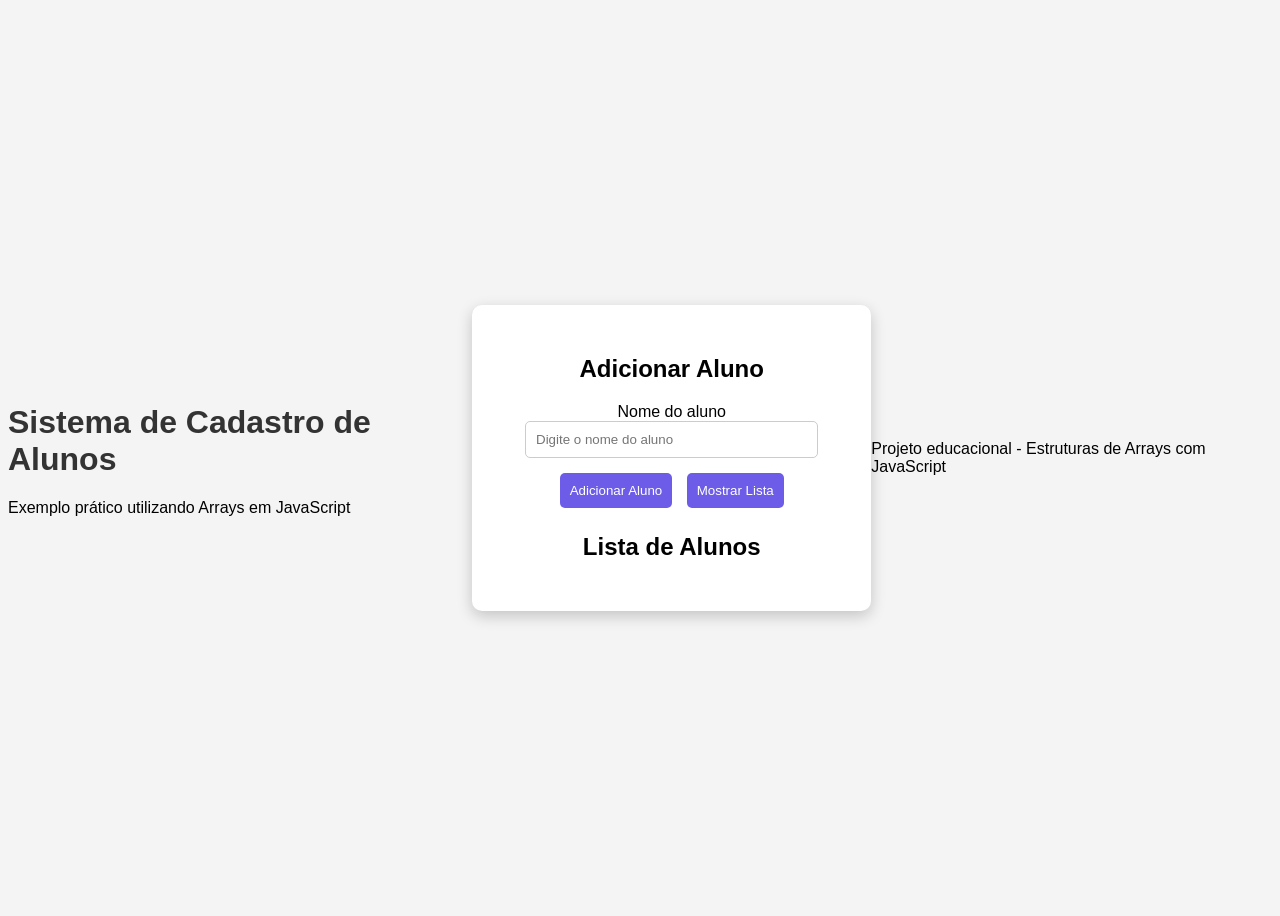
<file: arrays/arrays/index.html>
<!DOCTYPE html>
<html lang="pt-BR">

<head>
<meta charset="UTF-8">
<meta name="viewport" content="width=device-width, initial-scale=1.0">

<title>Gerenciador de Alunos</title>

<link rel="stylesheet" href="style.css">
</head>


<body>

<header class="header">

<h1>Sistema de Cadastro de Alunos</h1>
<p>Exemplo prático utilizando Arrays em JavaScript</p>

</header>



<main class="container">

<section class="form-area">

<h2>Adicionar Aluno</h2>

<div class="input-group">

<label for="nomeAluno">Nome do aluno</label>

<input
type="text"
id="nomeAluno"
placeholder="Digite o nome do aluno"
/>

</div>

<div class="buttons">

<button onclick="adicionarAluno()">
Adicionar Aluno
</button>

<button onclick="listarAlunos()">
Mostrar Lista
</button>

</div>

</section>



<section class="list-area">

<h2>Lista de Alunos</h2>

<ul id="lista"></ul>

</section>

</main>



<footer class="footer">

<p>Projeto educacional - Estruturas de Arrays com JavaScript</p>

</footer>


<script src="script.js"></script>

</body>
<script src="./script.js"></script>
</html>
</file>
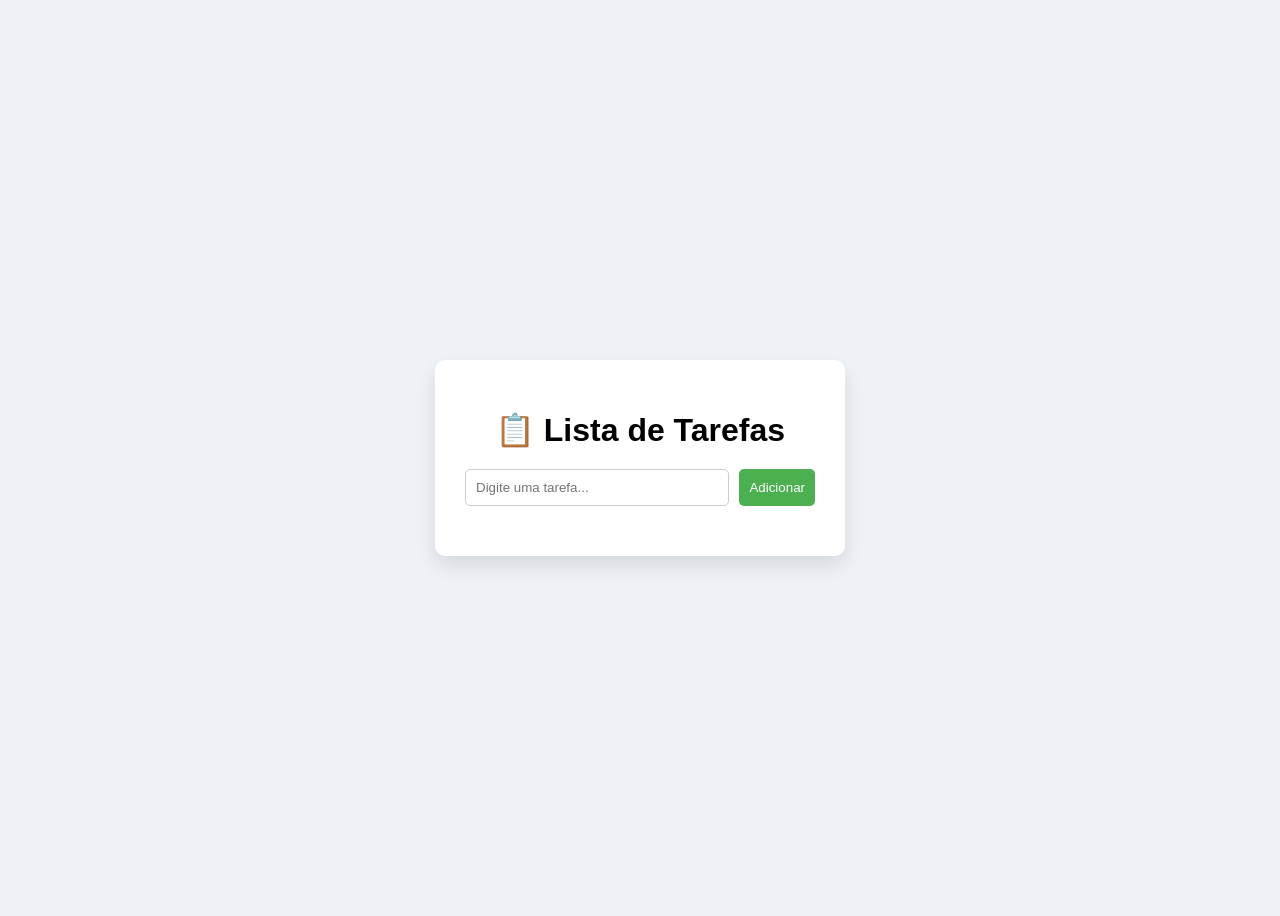
<file: arrays/EXEMPLO_2/index.html>
<!DOCTYPE html>
<html lang="pt-BR">

<head>  
<meta charset="UTF-8"> 
<meta name="viewport" content="width=device-width, initial-scale=1.0">

<title>Lista de Tarefas</title> 
 
<link rel="stylesheet" href="style.css">
</head>

<body>

<div class="app"> 

<h1>📋 Lista de Tarefas</h1> 

<div class="campo">

<input
type="text"
id="tarefa"
placeholder="Digite uma tarefa..."
>

<button onclick="adicionarTarefa()">
Adicionar
</button>

</div>

<ul id="listaTarefas"></ul>

</div>

<script src="script.js"></script>

</body>
</html>
</file>
<file: arrays/arrays/style.css>
body{
font-family: Arial, Helvetica, sans-serif; 
background-color:#f4f4f4;
display:flex; 
justify-content:center;
align-items:center;
height:100vh;
}
 
.container{  
background:white; 
padding:30px;
border-radius:10px;
box-shadow:0 5px 15px rgba(0,0,0,0.2);
text-align:center;
width:350px;
}

h1{
color:#333;
}

input{
padding:10px;
width:80%;
margin-bottom:10px;
border:1px solid #ccc;
border-radius:5px;
}

button{
padding:10px;
margin:5px;
border:none;
background:#6c5ce7;
color:white;
border-radius:5px;
cursor:pointer;
}

button:hover{
background:#574b90;
}

ul{
margin-top:20px;
text-align:left;
}
</file>
<file: arrays/EXEMPLO_2/style.css>
body{
font-family:Arial, Helvetica, sans-serif;
background:#eef2f7;
display:flex;
justify-content:center;
align-items:center;
height:100vh;
}

.app{
background:white;
padding:30px;
width:350px;
border-radius:10px;
box-shadow:0 10px 20px rgba(0,0,0,0.1);
}

h1{
text-align:center;
margin-bottom:20px;
}

.campo{
display:flex;
gap:10px;
}

input{
flex:1;
padding:10px;
border:1px solid #ccc;
border-radius:5px;
}

button{
padding:10px;
border:none;
background:#4CAF50;
color:white;
border-radius:5px;
cursor:pointer;
}

button:hover{
background:#3e8e41;
}

ul{
margin-top:20px;
padding:0;
list-style:none;
}

li{
background:#f4f4f4;
padding:10px;
margin-bottom:8px;
display:flex;
justify-content:space-between;
border-radius:5px;
}

.remover{
background:red;
color:white;
border:none;
padding:5px 10px;
border-radius:5px;
cursor:pointer;
}
</file>
